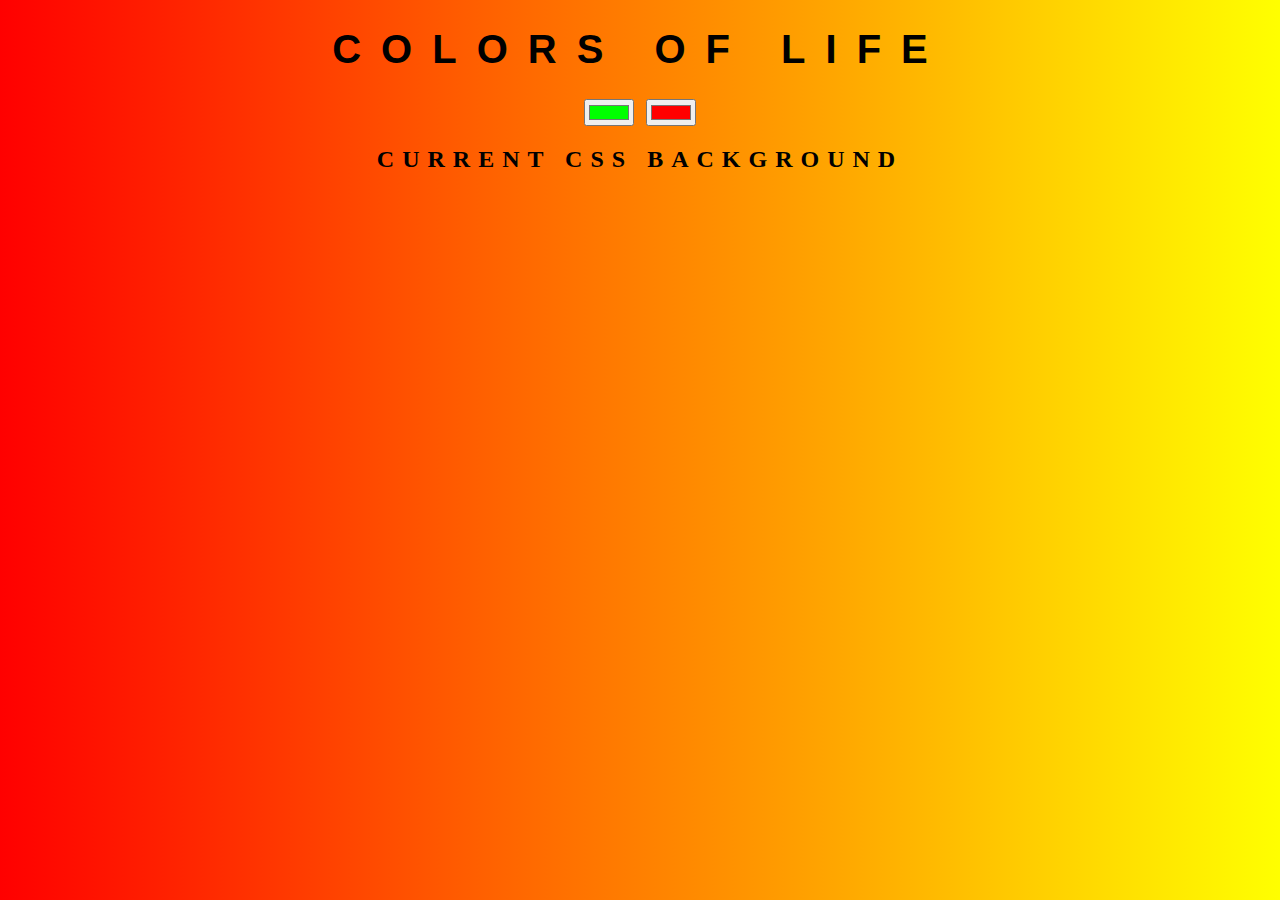
<file: back.html>
<!DOCTYPE html>
<html>
<head>
	<title>Gradient Background</title>
	<link rel="stylesheet" type="text/css" href="back.css">
</head>
<body id="gradient">
	<h1>Colors of life</h1>
	<input class="color1" type="color" name="color1" value="#00ff00">
	<input class="color2" type="color" name="color2" value="#ff0000">
	<h2> current css Background</h2>
	<h3></h3>
	<script type="text/javascript" src="back.js"></script>


</body>
</html>
</file>
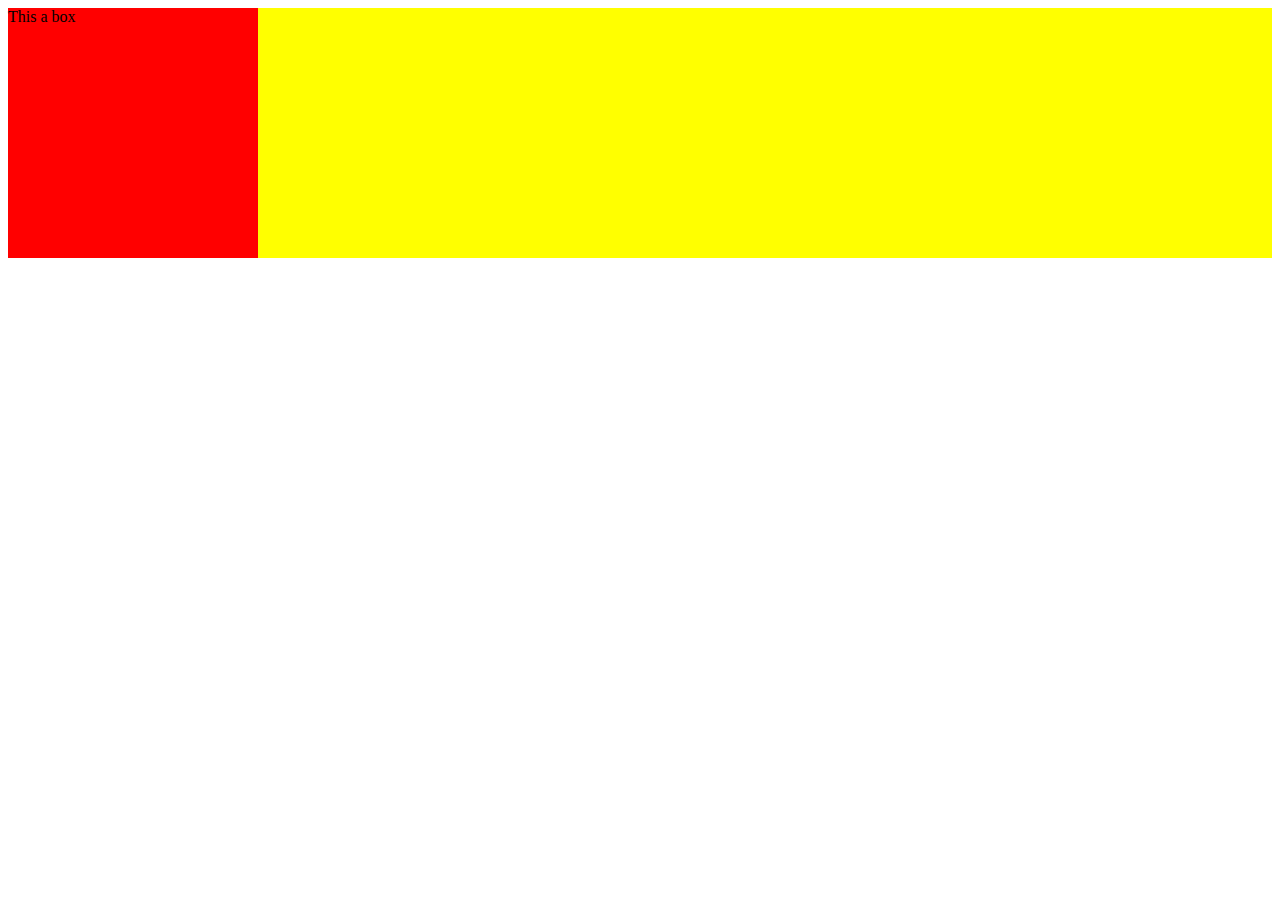
<file: gith.html>
<!DOCTYPE html>
<html>
<head>
	<title>ANimation with CSS and HTMl</title>
</head>
<style >
	.container{
		
		background-color: yellow;
	}
	.box{
		background-color: red;
		width: 250px;
		height: 250px;
        position: relative;
        animation-name: anand;
        animation-duration: 0.9s;
        animation-iteration-count: infinite;
      


	}

	
		@keyframes anand {
			0%{
				top: 0px;
				left: 0px;
			}
			25%{
                top: 0px;
				left: 250px;			}
			75%{
                top:250px; 
                left: 250px;
			}
			100%{
                top:250px;
                left:0px;
			}
		}
</style>
<body>
	<div class="container">
		<div class="box">
			This a box
			
		</div>
		
	</div>

</body>
</html>
</file>
<file: back.css>
body{
	font:'Raleway',sans-serif;
	color:rgba(0,0,0,5);
	text-align: center;
	text-transform: uppercase;
	letter-spacing: .5em;
	top: 15%;
	background: linear-gradient(to right,red,yellow);
}
h1 {
	font: 600 2.5em 'Raleway',sans-serif;
	color:rgba(0,0,0,5);
	text-align: center;
	text-transform: uppercase;
	letter-spacing: .5em;
	top: 15%;
	width: 100%
}
h3{
	font: 900 1em 'Raleway',sans-serif;
	color:rgba(0,0,0,5);
	text-align: center;
	text-transform: none;
	letter-spacing: 0.01em;
	
}
</file>
